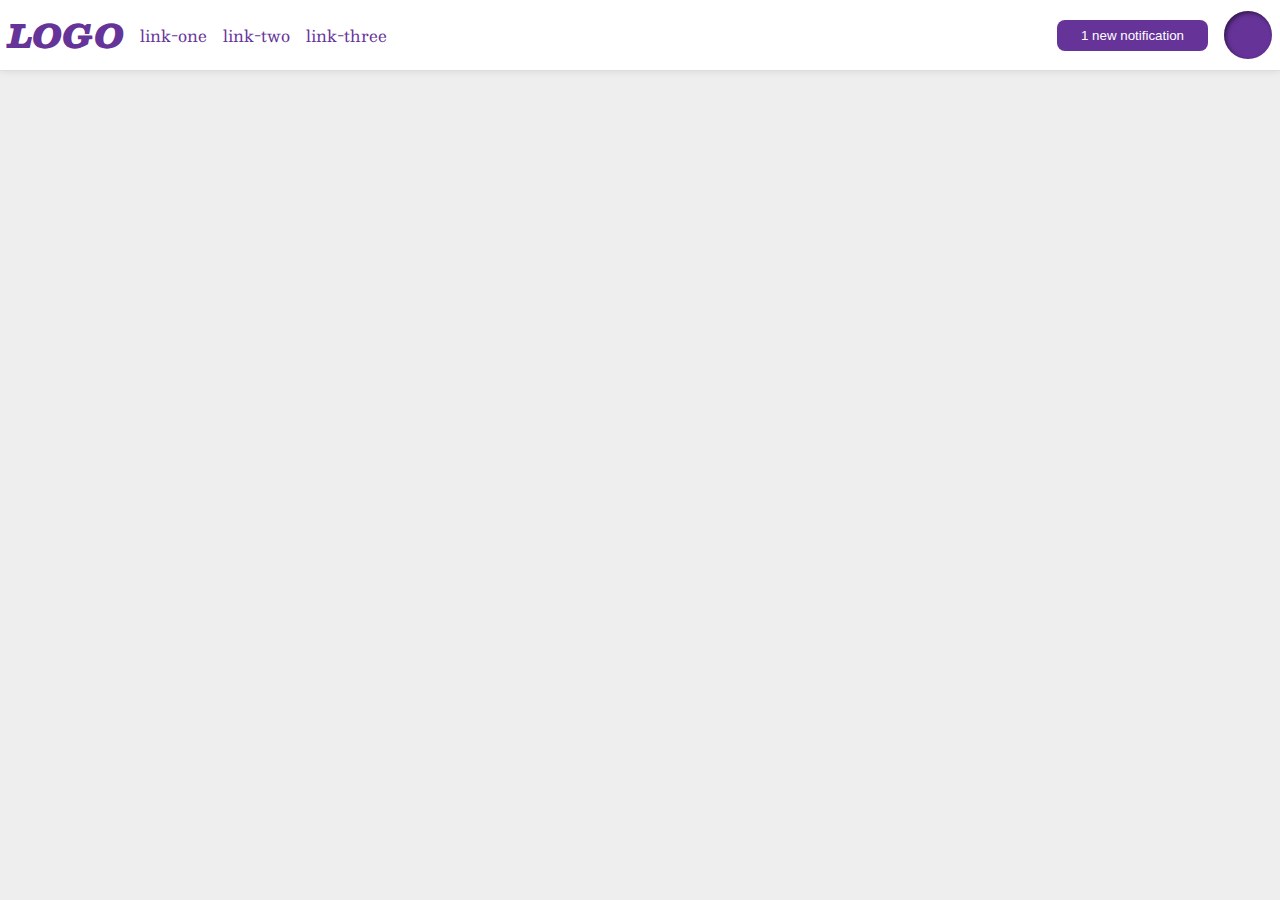
<file: foundations/flex/03-flex-header-2/index.html>
<!DOCTYPE html>
<html lang="en">
  <head>
    <meta charset="UTF-8">
    <meta http-equiv="X-UA-Compatible" content="IE=edge">
    <meta name="viewport" content="width=device-width, initial-scale=1.0">
    <title>Flex Header 2</title>
    <link rel="stylesheet" href="style.css">
  </head>
  <body>
    <div class="header">
      <div class="left">
      <div class="logo">
        LOGO
      </div>
      <ul class="links">
        <li><a href="https://google.com">link-one</a></li>
        <li><a href="https://google.com">link-two</a></li>
        <li><a href="https://google.com">link-three</a></li>
      </ul>
    </div>
    <div class="right">
      <button class="notifications">
        1 new notification
      </button>
      <div class="profile-image"></div>
    </div>
  </div>
  </body>
</html>
</file>
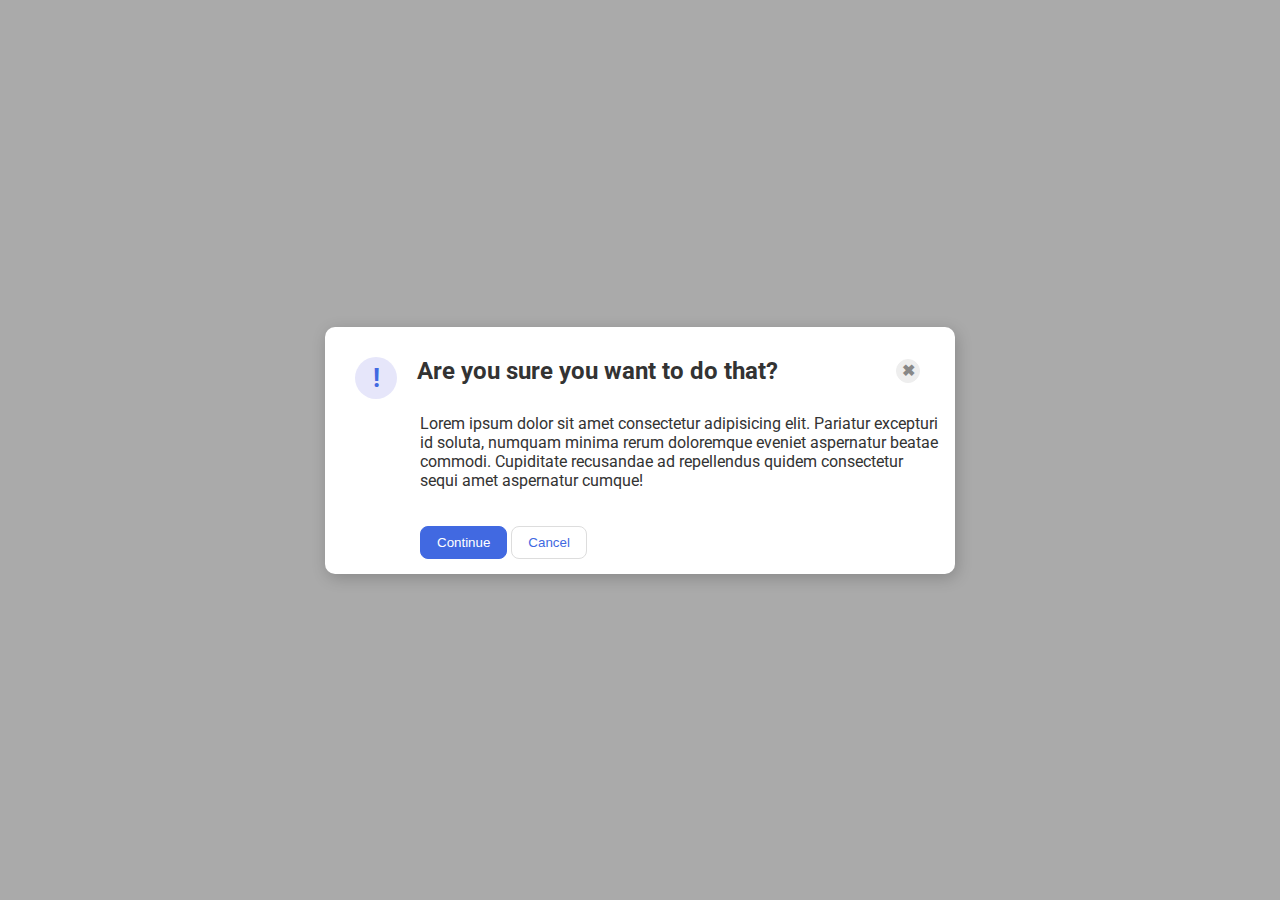
<file: foundations/flex/05-flex-modal/index.html>
<!DOCTYPE html>
<html lang="en">
  <head>
    <meta charset="UTF-8">
    <meta http-equiv="X-UA-Compatible" content="IE=edge">
    <meta name="viewport" content="width=device-width, initial-scale=1.0">
    <link rel="stylesheet" href="style.css">
    <title>Modal</title>
  </head>
  <body>
    <div class="modal">
      
      <div class="top">

      <div class="left">
      <div class="icon">!</div>
      <div class="header">Are you sure you want to do that?</div>
      </div>

      <button class="close-button">✖</button>
      </div>

      <div class="bottom">
      <div class="text">Lorem ipsum dolor sit amet consectetur adipisicing elit. Pariatur excepturi id soluta, numquam minima rerum doloremque eveniet aspernatur beatae commodi. Cupiditate recusandae ad repellendus quidem consectetur sequi amet aspernatur cumque!</div>

      <button class="continue">Continue</button>

      <button class="cancel">Cancel</button>
       </div>
    </div>
  </body>
</html>
</file>
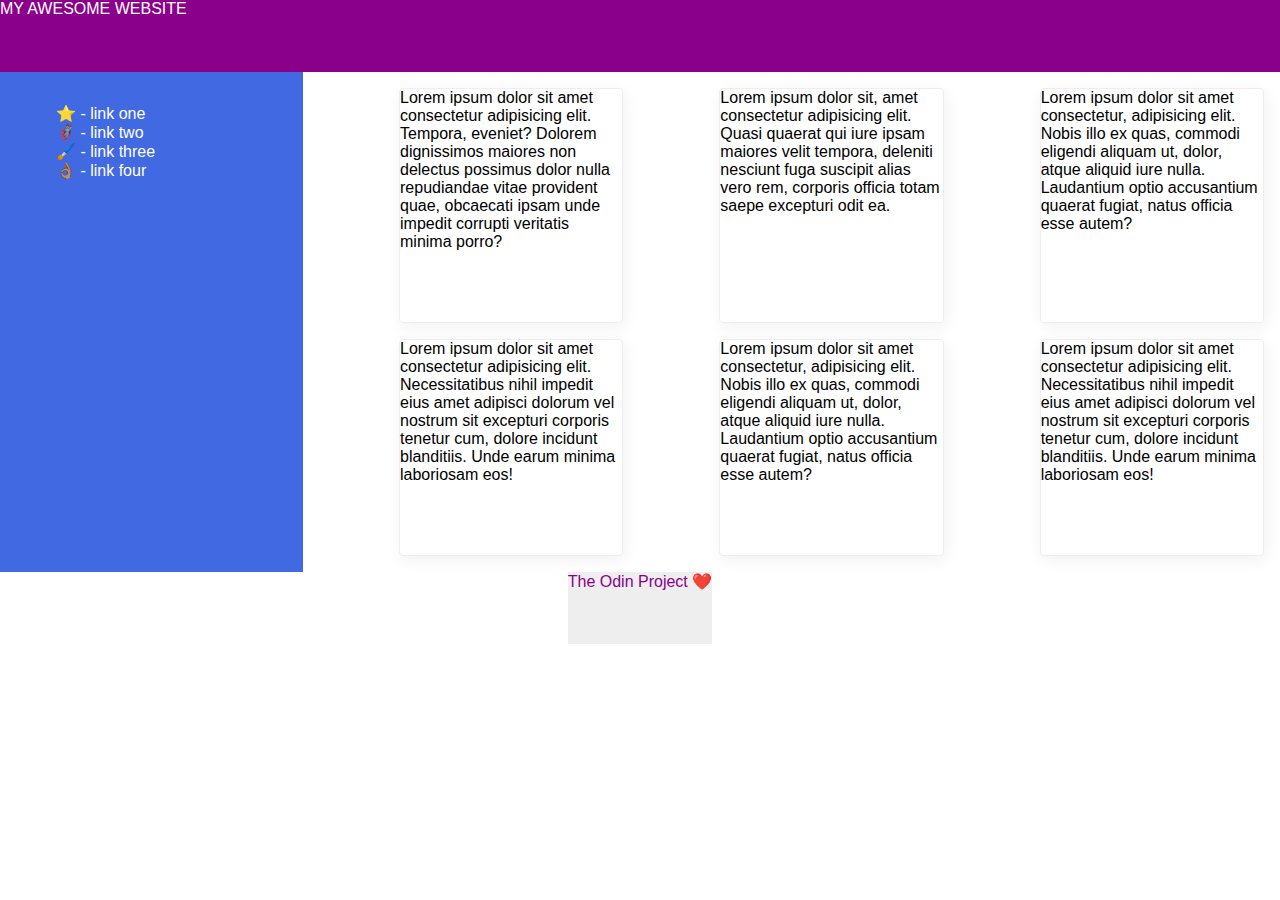
<file: foundations/flex/07-flex-layout-2/index.html>
<!DOCTYPE html>
<html lang="en">
  <head>
    <meta charset="UTF-8">
    <meta http-equiv="X-UA-Compatible" content="IE=edge">
    <meta name="viewport" content="width=device-width, initial-scale=1.0">
    <title>The Holy Grail</title>
    <link rel="stylesheet" href="style.css">
  </head>
  <body>
    <div class="header">
      MY AWESOME WEBSITE
    </div>
    
    <div class="top">
    <div class="sidebar">
      <ul>
        <li><a href="#">⭐ - link one</a></li>
        <li><a href="#">🦸🏽‍♂️ - link two</a></li>
        <li><a href="#">🖌️ - link three</a></li>
        <li><a href="#">👌🏽 - link four</a></li>
      </ul>
    </div>

    <div class="cards-container">
    <div class="card">Lorem ipsum dolor sit amet consectetur adipisicing elit. Tempora, eveniet? Dolorem dignissimos maiores non delectus possimus dolor nulla repudiandae vitae provident quae, obcaecati ipsam unde impedit corrupti veritatis minima porro?</div>
    <div class="card">Lorem ipsum dolor sit, amet consectetur adipisicing elit. Quasi quaerat qui iure ipsam maiores velit tempora, deleniti nesciunt fuga suscipit alias vero rem, corporis officia totam saepe excepturi odit ea.</div>
    <div class="card">Lorem ipsum dolor sit amet consectetur, adipisicing elit. Nobis illo ex quas, commodi eligendi aliquam ut, dolor, atque aliquid iure nulla. Laudantium optio accusantium quaerat fugiat, natus officia esse autem?</div>

    <div class="card">Lorem ipsum dolor sit amet consectetur adipisicing elit. Necessitatibus nihil impedit eius amet adipisci dolorum vel nostrum sit excepturi corporis tenetur cum, dolore incidunt blanditiis. Unde earum minima laboriosam eos!</div>
    <div class="card">Lorem ipsum dolor sit amet consectetur, adipisicing elit. Nobis illo ex quas, commodi eligendi aliquam ut, dolor, atque aliquid iure nulla. Laudantium optio accusantium quaerat fugiat, natus officia esse autem?</div>
    <div class="card">Lorem ipsum dolor sit amet consectetur adipisicing elit. Necessitatibus nihil impedit eius amet adipisci dolorum vel nostrum sit excepturi corporis tenetur cum, dolore incidunt blanditiis. Unde earum minima laboriosam eos!</div>
    </div>
  </div>
  

    <div class="footer">
      The Odin Project ❤️
    </div>
  </body>
</html>
</file>
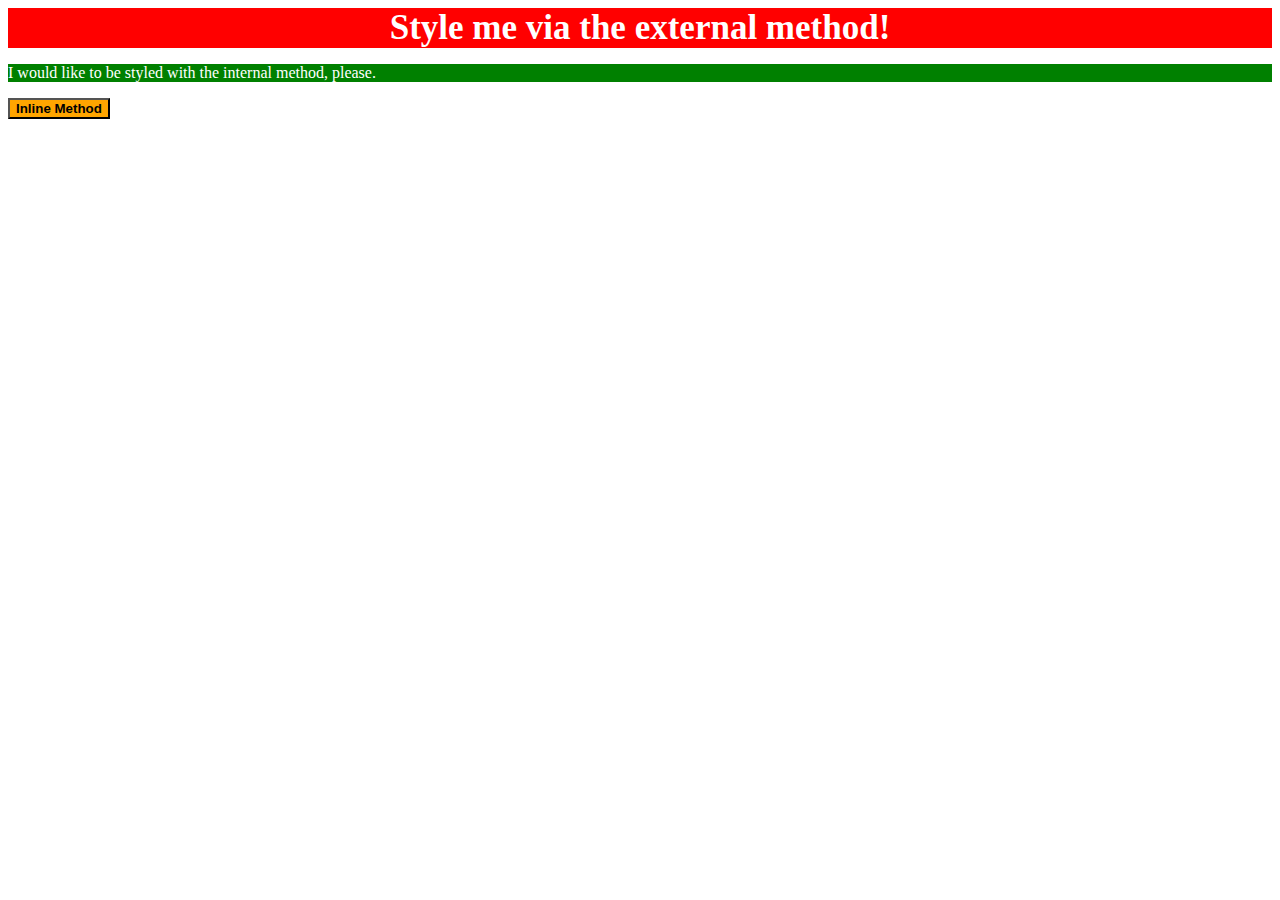
<file: foundations/intro-to-css/01-css-methods/index.html>
<!DOCTYPE html>
<html lang="en">
  <head>
    <meta charset="UTF-8">
    <meta http-equiv="X-UA-Compatible" content="IE=edge">
    <meta name="viewport" content="width=device-width, initial-scale=1.0">
    <link rel="stylesheet" href="style.css">
    <title>Methods for Adding CSS</title>
    <style>
      p{
        background-color: green;
        color: white;
      }
    </style>
  </head>
  <body>
    <div>Style me via the external method!</div>
    <p>I would like to be styled with the internal method, please.</p>
    <button style="background-color : orange; font-weight : bold;">Inline Method</button>
  </body>
</html>
</file>
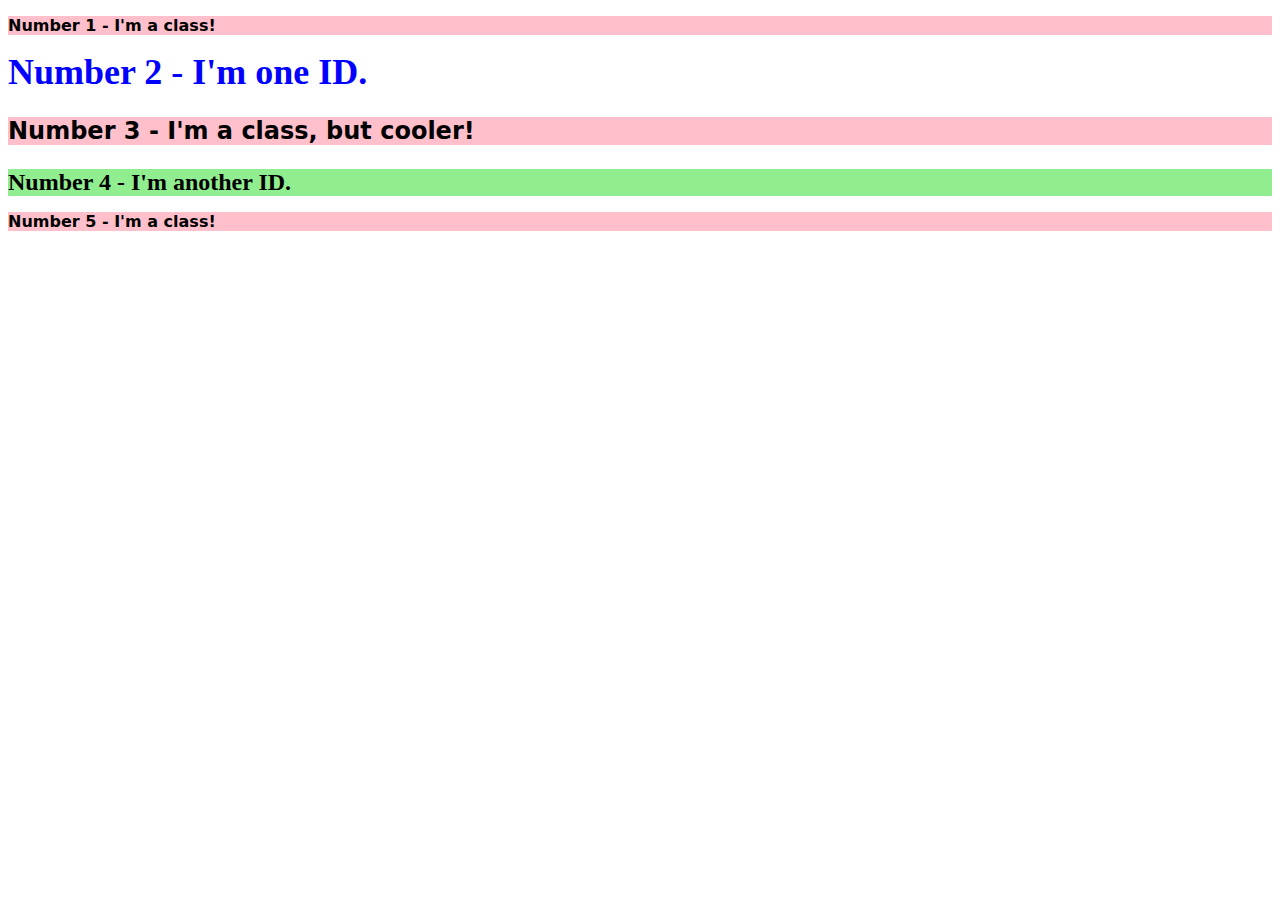
<file: foundations/intro-to-css/02-class-id-selectors/index.html>
<!DOCTYPE html>
<html lang="en">
  <head>
    <meta charset="UTF-8">
    <meta http-equiv="X-UA-Compatible" content="IE=edge">
    <meta name="viewport" content="width=device-width, initial-scale=1.0">
    <title>Class and ID Selectors</title>
    <link rel="stylesheet" href="style.css">
  </head>
  <body>
    <p class="odd">Number 1 - I'm a class!</p>
    <div id="one">Number 2 - I'm one ID.</div>
    <p class="odd" id="odd2">Number 3 - I'm a class, but cooler!</p>
    <div id="another">Number 4 - I'm another ID.</div>
    <p class="odd">Number 5 - I'm a class!</p>
  </body>
</html>
</file>
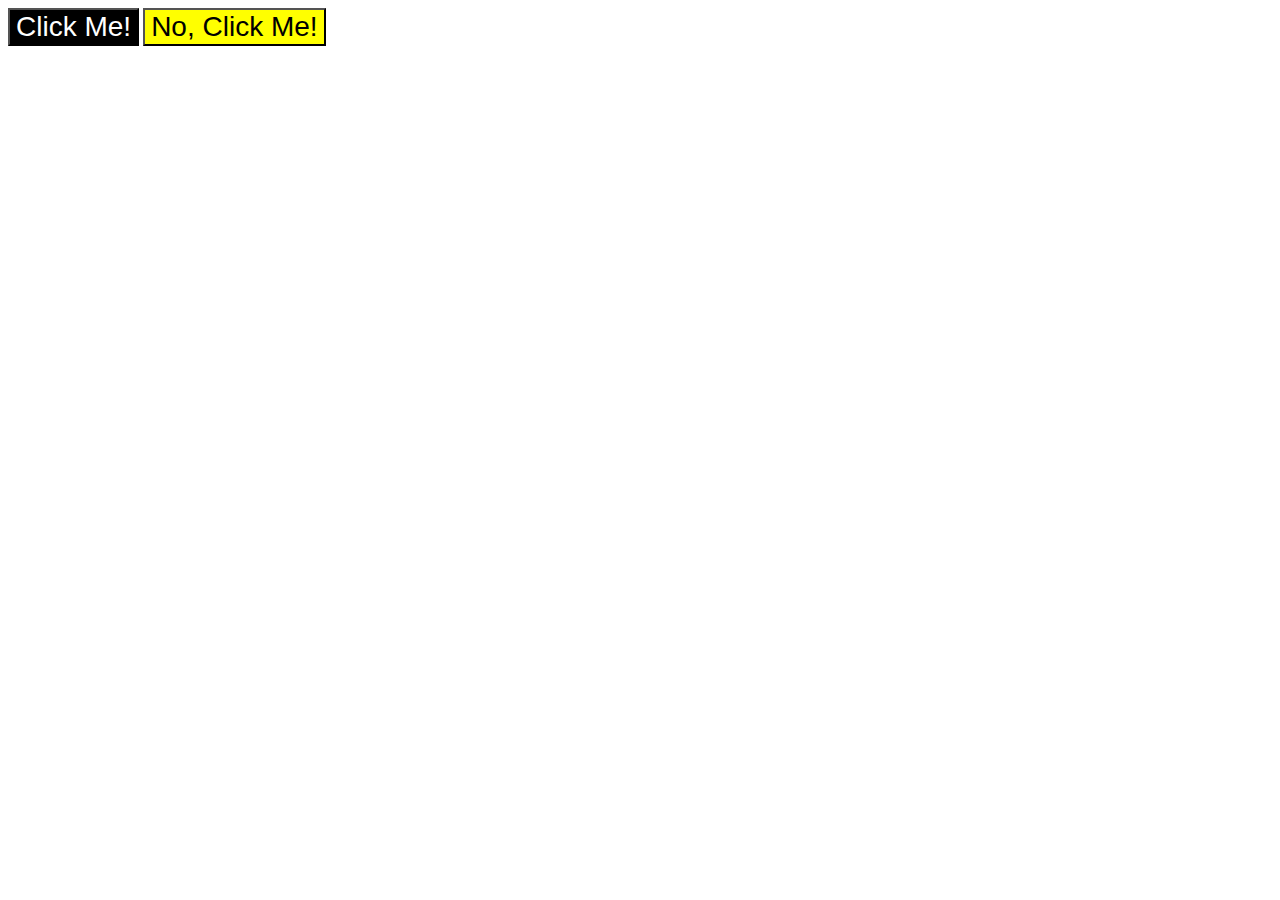
<file: foundations/intro-to-css/03-grouping-selectors/index.html>
<!DOCTYPE html>
<html lang="en">
  <head>
    <meta charset="UTF-8">
    <meta http-equiv="X-UA-Compatible" content="IE=edge">
    <meta name="viewport" content="width=device-width, initial-scale=1.0">
    <title>Grouping Selectors</title>
    <link rel="stylesheet" href="style.css">
  </head>
  <body>
    <button class="first">Click Me!</button>
    <button class="second">No, Click Me!</button>
  </body>
</html>
</file>
<file: foundations/flex/03-flex-header-2/style.css>
/* this is some magical font-importing.  
you'll learn about it later. */
@import url('https://fonts.googleapis.com/css2?family=Besley:ital,wght@0,400;1,900&display=swap');

body {
  margin: 0;
  background: #eee;
  font-family: Besley, serif;
}

.header {
  background: white;
  border-bottom: 1px solid #ddd;
  box-shadow: 0 0 8px rgba(0,0,0,.1);
  display: flex;
  justify-content: space-between;
  padding: 8px;
}

.profile-image {
  background: rebeccapurple;
  box-shadow: inset 2px 2px 4px rgba(0,0,0,.5);
  border-radius: 50%;
  width: 48px;
  height: 48px;
  
  
}

.logo {
  color: rebeccapurple;
  font-size: 32px;
  font-weight: 900;
  font-style: italic;
}

button {
  border: none;
  border-radius: 8px;
  background: rebeccapurple;
  color: white;
  padding: 8px 24px;
}

a {
  /* this removes the line under our links */
  text-decoration: none;
  color: rebeccapurple;
}

ul {
  list-style-type: none;
  display: flex;
  margin: 0;
  padding: 0;
  gap: 16px;
}

.left, .right {
  display: flex;
  align-items: center;
  gap: 16px;
}
</file>
<file: foundations/flex/05-flex-modal/style.css>
@import url('https://fonts.googleapis.com/css2?family=Roboto:wght@400;700&display=swap');

html, body {
  height: 100%;
}

body {
  font-family: Roboto, sans-serif;
  margin: 0;
  background: #aaa;
  color: #333;
  /* I'll give you this one for free lol */
  display: flex;
  align-items: center;
  justify-content: center;
}

.top {
  display: flex;
  justify-content: space-between;
}

.left{
  display: flex;
  gap: 20px;
  padding: 15px;
  font-weight: bolder;
  font-size: x-large;
}

.modal {
  background: white;
  width: 600px;
  border-radius: 10px;
  box-shadow: 2px 4px 16px rgba(0,0,0,.2);
  padding: 15px;
}

.text {
  margin-bottom: 16px;
}

.bottom {
  padding-left: 80px;
}

.icon {
  color: royalblue;
  font-size: 26px;
  font-weight: 700;
  background: lavender;
  width: 42px;
  height: 42px;
  border-radius: 50%;
  display: flex;
  align-items: center;
  justify-content: center;
}

.close-button {
  background: #eee;
  border-radius: 50%;
  color: #888;
  font-weight: 1000;
  font-size: 16px;
  height: 24px;
  width: 24px;
  display: flex;
  align-items: center;
  justify-content: center;
  border: 1px solid #eee;
  padding: 0;
  margin-top: 17px;
  margin-right: 20px;
}

button {
  cursor: pointer;
  padding: 8px 16px;
  border-radius: 8px;
}

button.continue {
  background: royalblue;
  border: 1px solid royalblue;
  color: white;
}

button.cancel {
  background: white;
  border: 1px solid #ddd;
  color: royalblue;
  margin-top: 20px;
}
</file>
<file: foundations/flex/07-flex-layout-2/style.css>
body {
  font-family: -apple-system, BlinkMacSystemFont, 'Segoe UI', Roboto, Oxygen, Ubuntu, Cantarell, 'Open Sans', 'Helvetica Neue', sans-serif;
  margin: 0;
  min-height: 100vh;
}

.header {
  height: 72px;
  background: darkmagenta;
  color: white;
}

.footer {
  height: 72px;
  background: #eee;
  color: darkmagenta;
}

.sidebar {
  width: 800px;
  background: royalblue;
  box-sizing: border-box;
  height: 500px;
  padding: 16px;
}

li {
  list-style: none;
}

a {
  color: white;
  text-decoration: none;
}

.cards-container {
  display: grid;
  grid-template-columns: repeat(3, 1fr);
  grid-template-rows: auto;
  gap: 16px; 
  padding: 16px;
}

.top {
  display: flex;
}

.card {
  border: 1px solid #eee;
  box-shadow: 2px 4px 16px rgba(0,0,0,.06);
  border-radius: 4px;
  display: flex;
  max-width: 800px;
  justify-self: center;
  margin-left: 80px;
}

.footer {
  justify-self: center;
}
</file>
<file: foundations/intro-to-css/01-css-methods/style.css>
div{
    text-align: center;
    font-size: 35px;
    font-weight: bold;
    background-color: red;
    color: white;
}
</file>
<file: foundations/intro-to-css/02-class-id-selectors/style.css>
.odd{
    font-family: Verdana, "DejaVu Sans", "Sans-Serif"  ;
    background-color: pink;
    font-weight: bold;
}
#one{
    color: blue;
    font-size: 36px;
    font-weight: bold;
}
#odd2{
    font-size: 24px;
}
#another{
    font-size: 24px;
    font-weight: bold;
    background-color: lightgreen;
}
</file>
<file: foundations/intro-to-css/03-grouping-selectors/style.css>
button{
    font-size: 28px;
    font-family: Helvetica, "Times New Roman", Sans-Serif;
}
.first{
    background-color: black;
    color: white;
}
.second{
    background-color: yellow;
}
</file>
